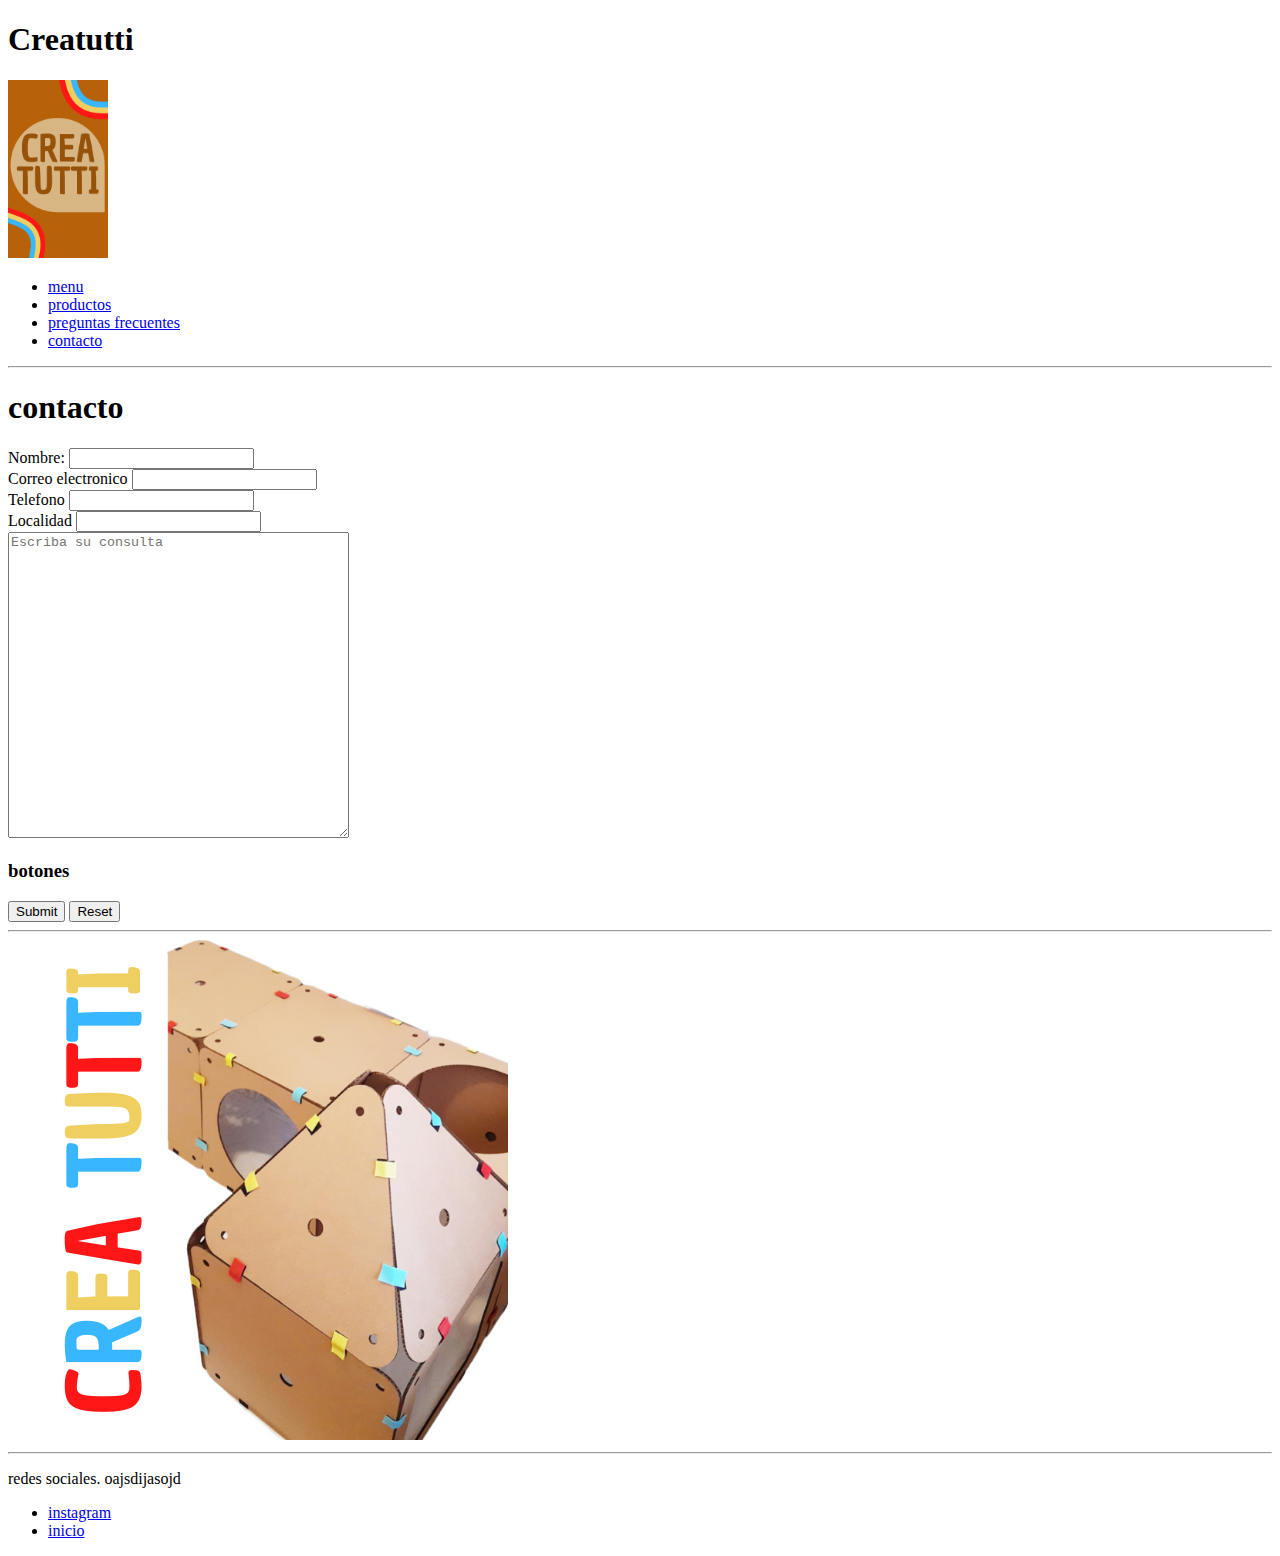
<file: views/contacto.html>
<!DOCTYPE html>
<html.lang="es">

<head>
    <title>proyecto</title><!--nombre del sitio en el navegador-->

    <!--favicon-->
    <link rel="shortcut icon" href="/proyecto/favicon.ico" type="image/x-icon">
    <link rel="icon" href="/proyecto/favicon.ico" type="image/x-icon">

</head>
<body><!--contenido visible del navegador-->
    <header id="inicio"><!--encabezado -->
       <h1>Creatutti</h1>
       <img src="/img/CREA TUTTI (27).png" width="100" alt="logo"><!--logo-->
       <nav><!--menu de navegacion-->
        <ul>
            <li><a href="index.html">menu</a></li>
            <li><a href="productos.html">productos</a></li>
            <li><a href="preguntas_frecuentes.html">preguntas frecuentes</a></li>
            <li><a href="contacto.html">contacto</a></li>
        </ul>

       </nav>
    </header>
    <hr>
    <main>
        <h1>contacto</h1>
        <form action=""><!--formulario de contacto-->
            <label for="nombre">Nombre:</label><!--casillero nombre-->
            <input type="text" name="nombre"><br>
            <label for="correo">Correo electronico</label><!--casillero correo-->
            <input type="email" name="correo"><br>
            <label for="telefono">Telefono</label><!--casillero telefono-->
            <input type="text" name="telefono"><br>
            <label for="localidad">Localidad</label><!--casillero localidad-->
            <input type="text" name="localidad"><br>
            <textarea name="consulta" cols="40" rows="20" placeholder="Escriba su consulta"></textarea> <br><!--casillero de consultas-->

            <h3>botones</h3>
            <input type="submit" name="enviar"><!--boton de enviar-->
            <input type="reset" name="borrar"><!--boton de borrar-->

        </form>

    </main>
    <hr>
    <aside><!--niño jugando-->
        <img src="/img/CREA TUTTI (42).png" alt="imagen niño jugando">
    </aside>
    <hr>
<footer><!--pie de pagina-->
    <p>redes sociales. oajsdijasojd</p><!--aca estan las redes sociales-->
    <ul>
       <li><a href="https://www.instagram.com/creatutti.ar/"> instagram</a><!--instagram--></li>
       <li><a href="#inicio">inicio</a></li>
    </ul>
</footer>


</body>
</html>
</file>
